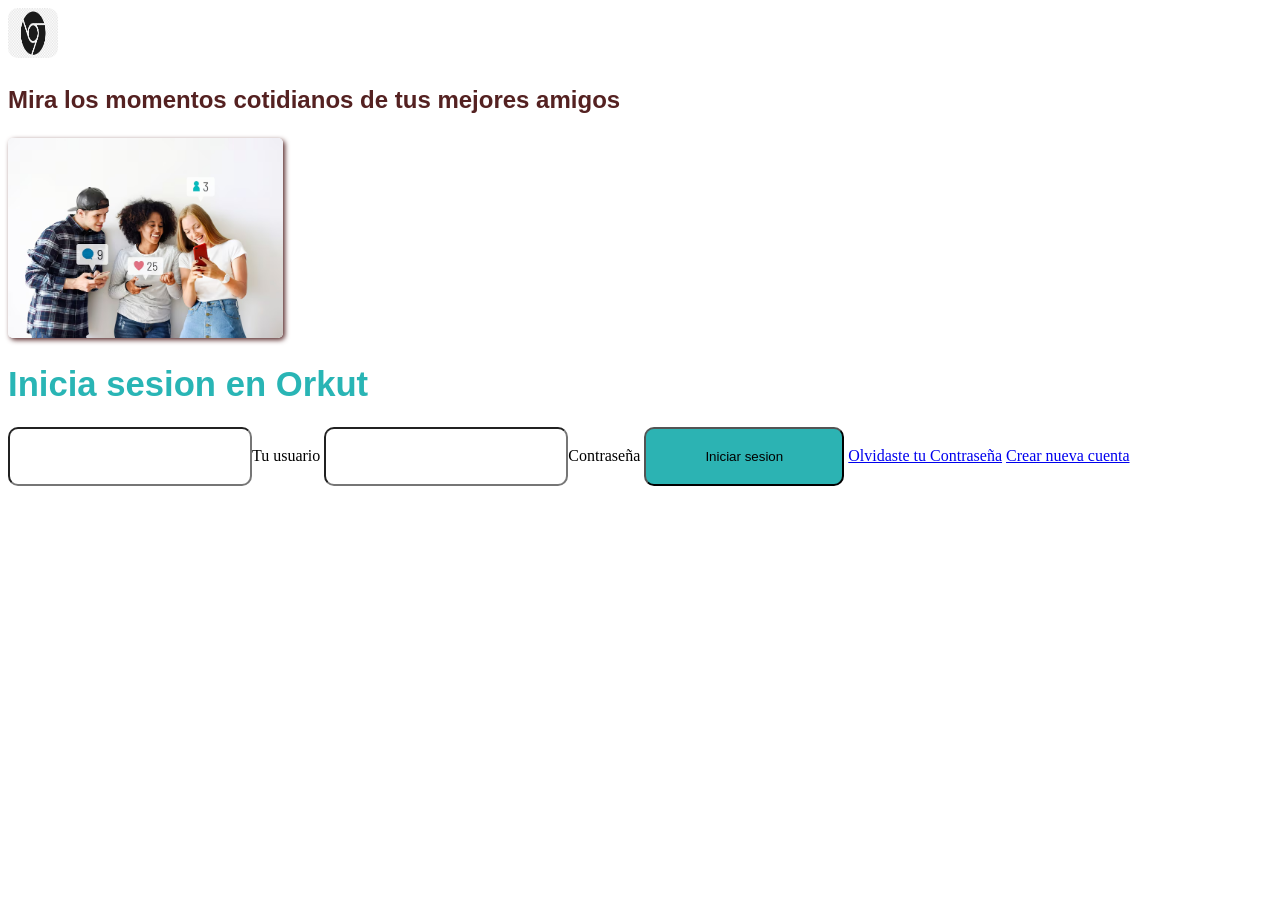
<file: dia13/web1/index.html>
<!doctype html>
<html>
    <head>
        <title>Orkut</title>
        <meta charset="UTF-8"/>
        <link rel="stylesheet" href="style.css"/>
    </head>
    <body>
        <img src="images/logo.png" class="img-logo"/>
        <h3>Mira los momentos cotidianos de tus mejores amigos</h3>
        <img src="images/slider.avif" class="img-slider"/>
        <h1>Inicia sesion en Orkut</h1>
        <form>
            <input type="text" name="usuario" id="usuario"/>Tu usuario
            <input type="password" name="clave" id="password"/>Contraseña
            <button id="btn-iniciar">Iniciar sesion</button>
            <a href="#">Olvidaste tu Contraseña</a>
            <a href="#">Crear nueva cuenta</a>
        </form>
    </body>
    <script src="script.js"></script>
</html>
</file>
<file: dia13/web1/style.css>
.img-logo{
    width: 50px;
    height: 50px;
    border-radius: 10px;
    box-shadow: 5px 5px 2px rgb(rgb(169, 81, 81) rgb(92, 157, 92) rgb(145, 145, 211) / alpha);
}

.img-slider{
    height: 200px;
    width: auto;
    border-radius: 5px;
    box-shadow: 2px 2px 5px rgb(87, 41, 41);
}

h3{
    font-family: Arial, Helvetica, sans-serif;
    color:rgb(84, 33, 33);
    font-size: 18pt;
}

h1{
    font-family: Arial, Helvetica, sans-serif;
    font-size: 26pt ;
    color: rgb(41, 181, 181);
}

form input, form button{
    width: 200px;
    padding: 20px;
    border-radius: 10px;
}

form button{
    background-color: rgb(44, 179, 179);
    transition: 300ms;
}

form button:hover{
    background-color: rgb(56, 56, 130);
}
</file>
